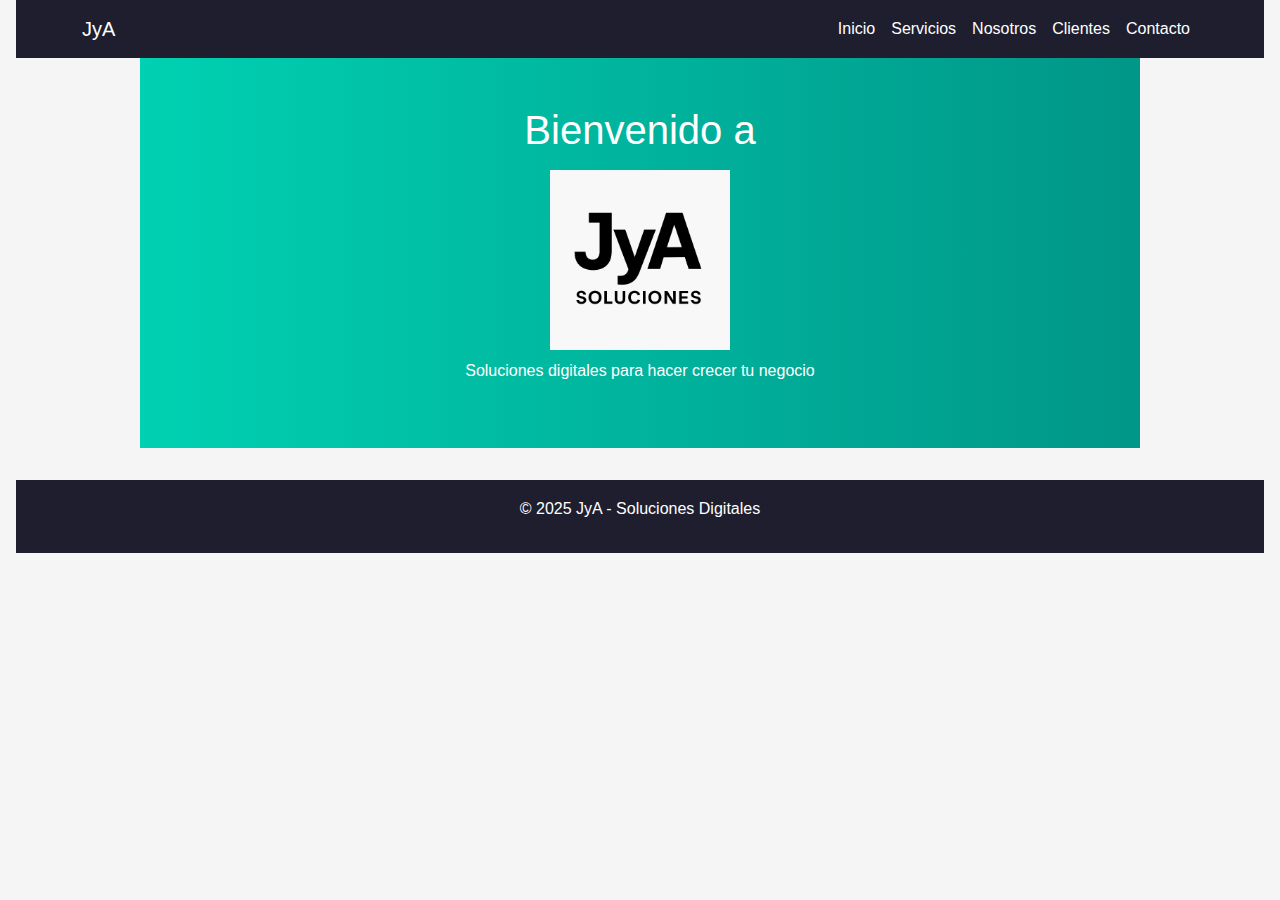
<file: index.html>
<!-- index.html -->
<!DOCTYPE html>
<html lang="es">
  <head>
    <meta charset="UTF-8" />
    <meta name="viewport" content="width=device-width, initial-scale=1.0" />
    <title>JyA - Inicio</title>

    <link
      href="https://cdn.jsdelivr.net/npm/bootstrap@5.3.2/dist/css/bootstrap.min.css"
      rel="stylesheet"
    />
    <link rel="stylesheet" href="style.css" />
  </head>
  <body>
    <header class="navbar navbar-expand-lg navbar-dark">
      <div class="container">
        <a class="navbar-brand" href="index.html">JyA</a>
        <button
          class="navbar-toggler"
          type="button"
          data-bs-toggle="collapse"
          data-bs-target="#navbarNav"
        >
          <span class="navbar-toggler-icon"></span>
        </button>
        <div class="collapse navbar-collapse" id="navbarNav">
          <ul class="navbar-nav ms-auto">
            <li class="nav-item">
              <a class="nav-link" href="index.html">Inicio</a>
            </li>
            <li class="nav-item">
              <a class="nav-link" href="servicios.html">Servicios</a>
            </li>
            <li class="nav-item">
              <a class="nav-link" href="nosotros.html">Nosotros</a>
            </li>
            <li class="nav-item">
              <a class="nav-link" href="clientes.html">Clientes</a>
            </li>
            <li class="nav-item">
              <a class="nav-link" href="contacto.html">Contacto</a>
            </li>
          </ul>
        </div>
      </div>
    </header>

    <section id="banner" class="text-center py-5">
      <div class="container">
        <h1>Bienvenido a</h1>
        <img
          src="./assets/logo jyl.png"
          alt="Logo de JyA - Soluciones Digitales"
          class="logo-jya"
        />
        <p>Soluciones digitales para hacer crecer tu negocio</p>
      </div>
    </section>

    <footer class="text-center py-3">
      <p>&copy; 2025 JyA - Soluciones Digitales</p>
    </footer>

    <script src="https://cdn.jsdelivr.net/npm/bootstrap@5.3.2/dist/js/bootstrap.bundle.min.js"></script>
  </body>
</html>
</file>
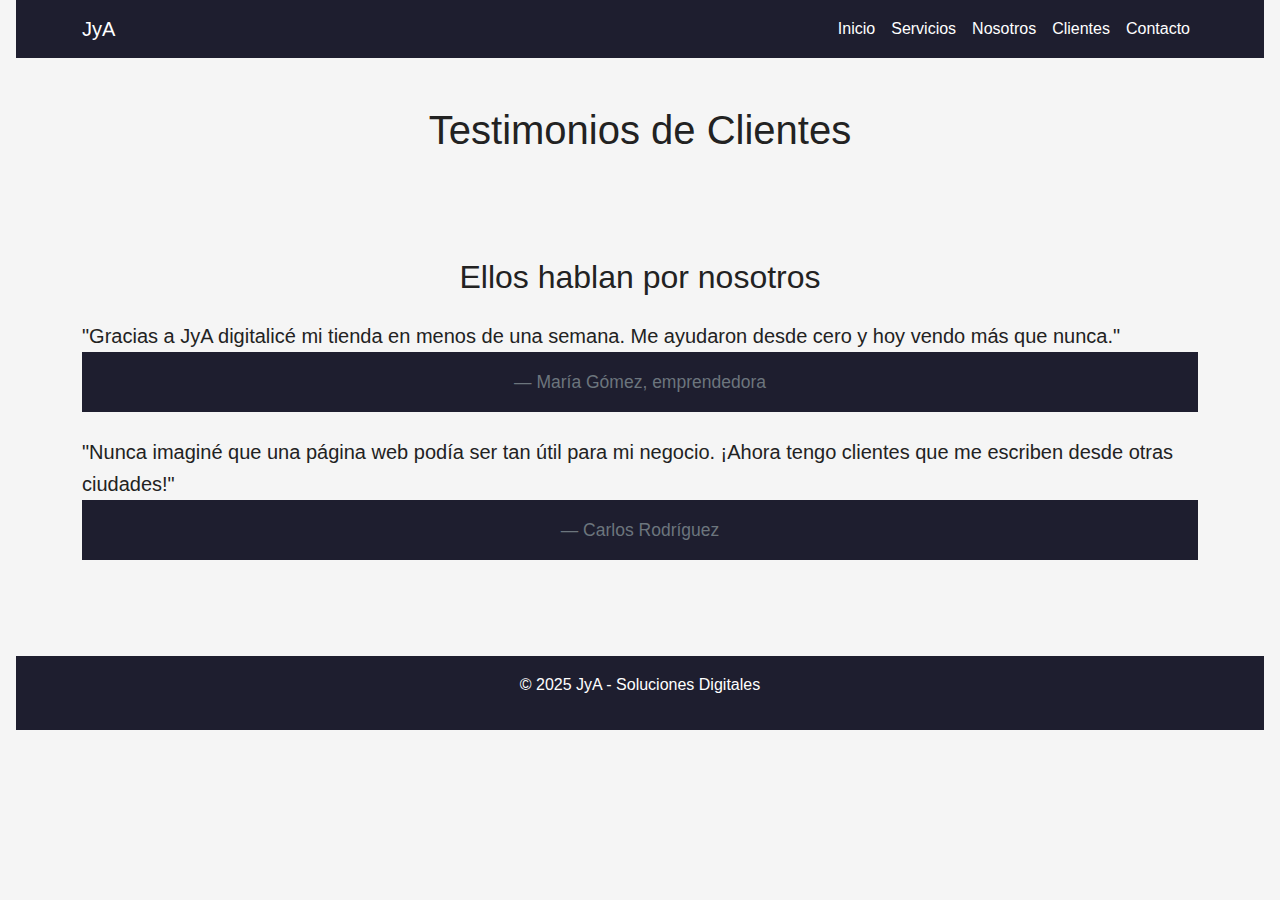
<file: clientes.html>
<!-- clientes.html -->
<!DOCTYPE html>
<html lang="es">
  <head>
    <meta charset="UTF-8" />
    <meta name="viewport" content="width=device-width, initial-scale=1.0" />
    <title>JyA - Clientes</title>
    <link
      href="https://cdn.jsdelivr.net/npm/bootstrap@5.3.2/dist/css/bootstrap.min.css"
      rel="stylesheet"
    />
    <link rel="stylesheet" href="style.css" />
  </head>
  <body>
    <header class="navbar navbar-expand-lg navbar-dark">
      <div class="container">
        <a class="navbar-brand" href="index.html">JyA</a>
        <button
          class="navbar-toggler"
          type="button"
          data-bs-toggle="collapse"
          data-bs-target="#navbarNav"
        >
          <span class="navbar-toggler-icon"></span>
        </button>
        <div class="collapse navbar-collapse" id="navbarNav">
          <ul class="navbar-nav ms-auto">
            <li class="nav-item">
              <a class="nav-link" href="index.html">Inicio</a>
            </li>
            <li class="nav-item">
              <a class="nav-link" href="servicios.html">Servicios</a>
            </li>
            <li class="nav-item">
              <a class="nav-link" href="nosotros.html">Nosotros</a>
            </li>
            <li class="nav-item">
              <a class="nav-link" href="clientes.html">Clientes</a>
            </li>
            <li class="nav-item">
              <a class="nav-link" href="contacto.html">Contacto</a>
            </li>
          </ul>
        </div>
      </div>
    </header>

    <section class="container py-5">
      <h1 class="text-center">Testimonios de Clientes</h1>
    </section>
    <section class="container py-5">
      <h2 class="text-center">Ellos hablan por nosotros</h2>
      <div class="mt-4">
        <blockquote class="blockquote">
          <p>
            "Gracias a JyA digitalicé mi tienda en menos de una semana. Me
            ayudaron desde cero y hoy vendo más que nunca."
          </p>
          <footer class="blockquote-footer">María Gómez, emprendedora</footer>
        </blockquote>
        <blockquote class="blockquote mt-4">
          <p>
            "Nunca imaginé que una página web podía ser tan útil para mi
            negocio. ¡Ahora tengo clientes que me escriben desde otras
            ciudades!"
          </p>
          <footer class="blockquote-footer">Carlos Rodríguez</footer>
        </blockquote>
      </div>
    </section>

    <footer class="text-center py-3">
      <p>&copy; 2025 JyA - Soluciones Digitales</p>
    </footer>

    <script src="https://cdn.jsdelivr.net/npm/bootstrap@5.3.2/dist/js/bootstrap.bundle.min.js"></script>
  </body>
</html>
</file>
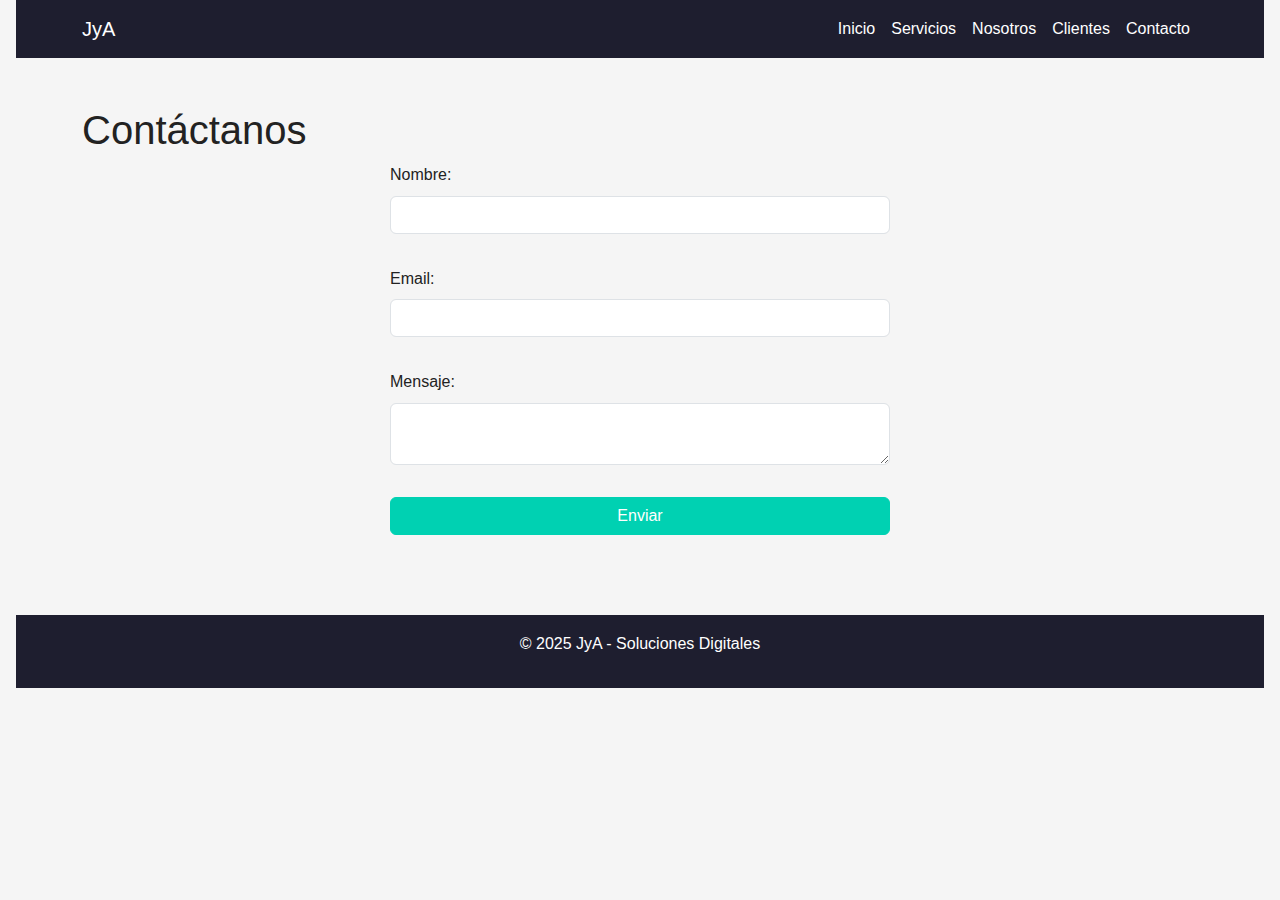
<file: contacto.html>
<!-- contacto.html -->
<!DOCTYPE html>
<html lang="es">
  <head>
    <meta charset="UTF-8" />
    <meta name="viewport" content="width=device-width, initial-scale=1.0" />
    <title>JyA - Contacto</title>
    <link
      href="https://cdn.jsdelivr.net/npm/bootstrap@5.3.2/dist/css/bootstrap.min.css"
      rel="stylesheet"
    />
    <link rel="stylesheet" href="style.css" />
  </head>
  <body>
    <header class="navbar navbar-expand-lg navbar-dark">
      <div class="container">
        <a class="navbar-brand" href="index.html">JyA</a>
        <button
          class="navbar-toggler"
          type="button"
          data-bs-toggle="collapse"
          data-bs-target="#navbarNav"
        >
          <span class="navbar-toggler-icon"></span>
        </button>
        <div class="collapse navbar-collapse" id="navbarNav">
          <ul class="navbar-nav ms-auto">
            <li class="nav-item">
              <a class="nav-link" href="index.html">Inicio</a>
            </li>
            <li class="nav-item">
              <a class="nav-link" href="servicios.html">Servicios</a>
            </li>
            <li class="nav-item">
              <a class="nav-link" href="nosotros.html">Nosotros</a>
            </li>
            <li class="nav-item">
              <a class="nav-link" href="clientes.html">Clientes</a>
            </li>
            <li class="nav-item">
              <a class="nav-link" href="contacto.html">Contacto</a>
            </li>
          </ul>
        </div>
      </div>
    </header>

    <section class="container py-5">
      <h1>Contáctanos</h1>
      <form>
        <div class="mb-3">
          <label for="nombre" class="form-label">Nombre:</label>
          <input
            type="text"
            id="nombre"
            name="nombre"
            class="form-control"
            required
          />
        </div>
        <div class="mb-3">
          <label for="email" class="form-label">Email:</label>
          <input
            type="email"
            id="email"
            name="email"
            class="form-control"
            required
          />
        </div>
        <div class="mb-3">
          <label for="mensaje" class="form-label">Mensaje:</label>
          <textarea id="mensaje" name="mensaje" class="form-control"></textarea>
        </div>
        <button type="submit" class="btn btn-primary">Enviar</button>
      </form>
    </section>

    <footer class="text-center py-3">
      <p>&copy; 2025 JyA - Soluciones Digitales</p>
    </footer>

    <script src="https://cdn.jsdelivr.net/npm/bootstrap@5.3.2/dist/js/bootstrap.bundle.min.js"></script>
  </body>
</html>
</file>
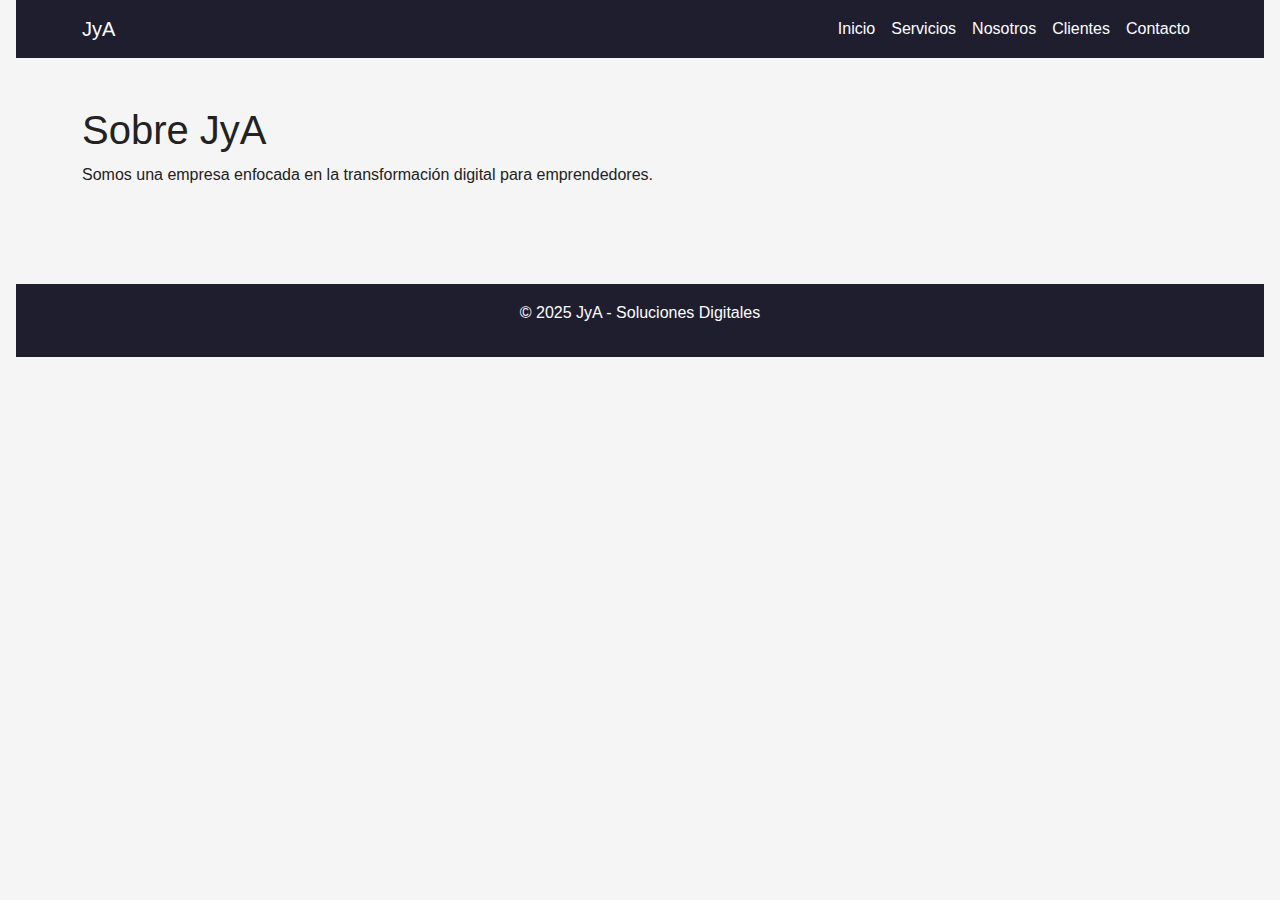
<file: nosotros.html>
<!-- nosotros.html -->
<!DOCTYPE html>
<html lang="es">
  <head>
    <meta charset="UTF-8" />
    <meta name="viewport" content="width=device-width, initial-scale=1.0" />
    <title>JyA - Nosotros</title>
    <link
      href="https://cdn.jsdelivr.net/npm/bootstrap@5.3.2/dist/css/bootstrap.min.css"
      rel="stylesheet"
    />
    <link rel="stylesheet" href="style.css" />
  </head>
  <body>
    <header class="navbar navbar-expand-lg navbar-dark">
      <div class="container">
        <a class="navbar-brand" href="index.html">JyA</a>
        <button
          class="navbar-toggler"
          type="button"
          data-bs-toggle="collapse"
          data-bs-target="#navbarNav"
        >
          <span class="navbar-toggler-icon"></span>
        </button>
        <div class="collapse navbar-collapse" id="navbarNav">
          <ul class="navbar-nav ms-auto">
            <li class="nav-item">
              <a class="nav-link" href="index.html">Inicio</a>
            </li>
            <li class="nav-item">
              <a class="nav-link" href="servicios.html">Servicios</a>
            </li>
            <li class="nav-item">
              <a class="nav-link" href="nosotros.html">Nosotros</a>
            </li>
            <li class="nav-item">
              <a class="nav-link" href="clientes.html">Clientes</a>
            </li>
            <li class="nav-item">
              <a class="nav-link" href="contacto.html">Contacto</a>
            </li>
          </ul>
        </div>
      </div>
    </header>

    <section class="container py-5">
      <h1>Sobre JyA</h1>
      <p>
        Somos una empresa enfocada en la transformación digital para
        emprendedores.
      </p>
    </section>

    <footer class="text-center py-3">
      <p>&copy; 2025 JyA - Soluciones Digitales</p>
    </footer>

    <script src="https://cdn.jsdelivr.net/npm/bootstrap@5.3.2/dist/js/bootstrap.bundle.min.js"></script>
  </body>
</html>
</file>
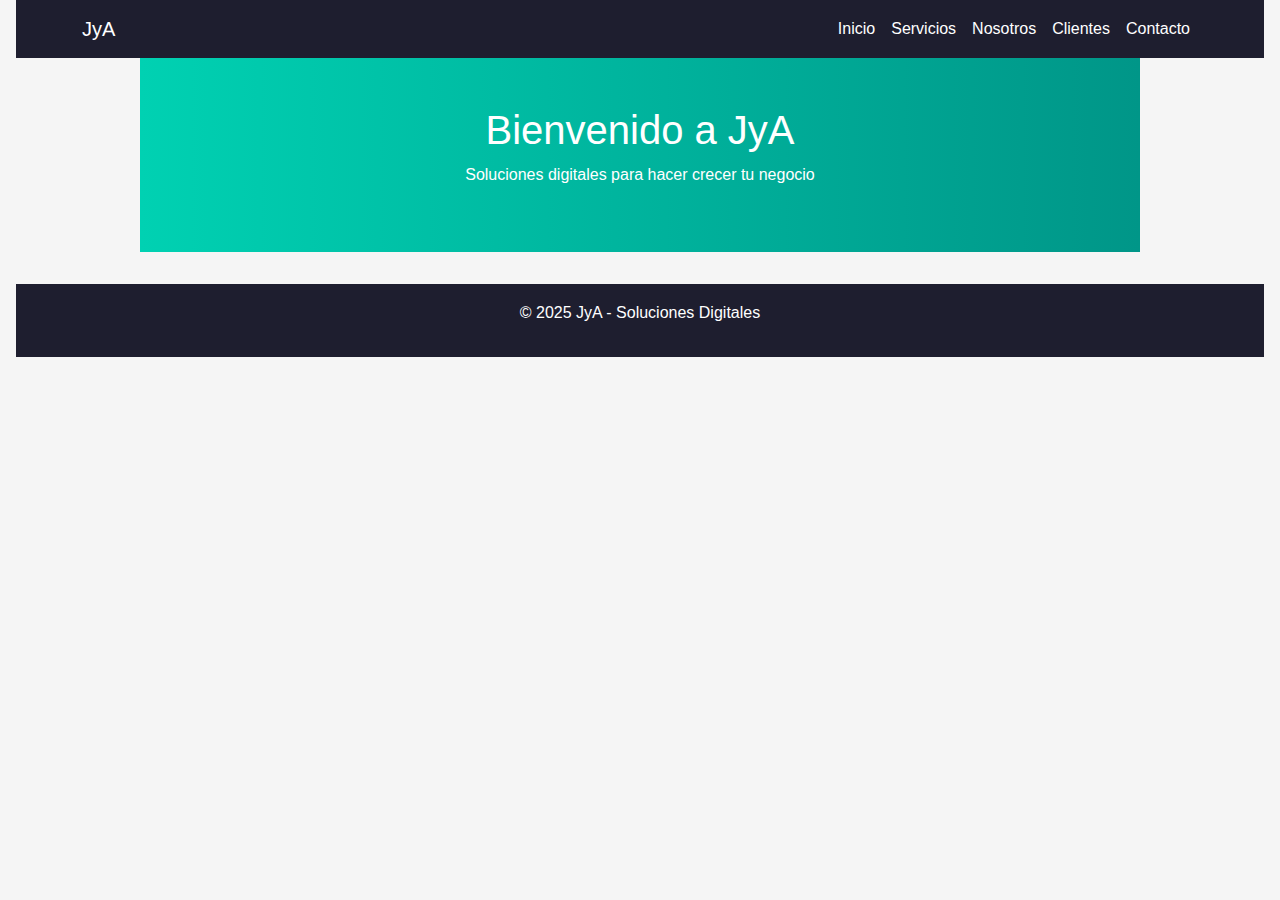
<file: servicios.html>
<!-- servicios.html -->
<!DOCTYPE html>
<html lang="es">
  <head>
    <meta charset="UTF-8" />
    <meta name="viewport" content="width=device-width, initial-scale=1.0" />
    <title>JyA - Servicios</title>
    <link
      href="https://cdn.jsdelivr.net/npm/bootstrap@5.3.2/dist/css/bootstrap.min.css"
      rel="stylesheet"
    />
    <link rel="stylesheet" href="style.css" />
  </head>
  <body>
    <header class="navbar navbar-expand-lg navbar-dark">
      <div class="container">
        <a class="navbar-brand" href="index.html">JyA</a>
        <button
          class="navbar-toggler"
          type="button"
          data-bs-toggle="collapse"
          data-bs-target="#navbarNav"
        >
          <span class="navbar-toggler-icon"></span>
        </button>
        <div class="collapse navbar-collapse" id="navbarNav">
          <ul class="navbar-nav ms-auto">
            <li class="nav-item">
              <a class="nav-link" href="index.html">Inicio</a>
            </li>
            <li class="nav-item">
              <a class="nav-link" href="servicios.html">Servicios</a>
            </li>
            <li class="nav-item">
              <a class="nav-link" href="nosotros.html">Nosotros</a>
            </li>
            <li class="nav-item">
              <a class="nav-link" href="clientes.html">Clientes</a>
            </li>
            <li class="nav-item">
              <a class="nav-link" href="contacto.html">Contacto</a>
            </li>
          </ul>
        </div>
      </div>
    </header>

    <section id="banner" class="text-center py-5">
      <div class="container">
        <h1>Bienvenido a JyA</h1>
        <p>Soluciones digitales para hacer crecer tu negocio</p>
      </div>
    </section>

    <footer class="text-center py-3">
      <p>&copy; 2025 JyA - Soluciones Digitales</p>
    </footer>

    <script src="https://cdn.jsdelivr.net/npm/bootstrap@5.3.2/dist/js/bootstrap.bundle.min.js"></script>
  </body>
</html>
</file>
<file: style.css>
/* Reset básico */
* {
  margin: 0;
  padding: 0;
  box-sizing: border-box;
}

body {
  font-family: "Montserrat", sans-serif;
  line-height: 1.6;
  color: #222;
  background-color: #f5f5f5;
  padding: 0 1rem;
}

header {
  background-color: #1e1e2f;
  color: #fff;
  padding: 1rem 0;
}
.logo-jya {
  max-width: 180px;
  height: auto;
  display: block;
  margin: 0 auto;
  padding: 0.5rem 0;
  transition: transform 0.3s ease;
}

.logo-jya:hover {
  transform: scale(1.05);
}

nav ul {
  display: flex;
  justify-content: center;
  list-style: none;
  gap: 1.5rem;
}

nav a {
  text-decoration: none;
  color: #fff;
  font-weight: bold;
  transition: color 0.3s;
}

nav a:hover {
  color: #00d1b2;
}

#banner {
  background: linear-gradient(to right, #00d1b2, #009688);
  color: #fff;
  text-align: center;
  padding: 4rem 2rem;
}

section {
  padding: 2rem 1rem;
  max-width: 1000px;
  margin: 0 auto;
}

footer {
  background-color: #1e1e2f;
  color: #fff;
  text-align: center;
  padding: 1rem;
  margin-top: 2rem;
}

form {
  display: flex;
  flex-direction: column;
  gap: 1rem;
  max-width: 500px;
  margin: 0 auto;
}

input,
textarea,
button {
  padding: 0.8rem;
  border: 1px solid #ccc;
  border-radius: 4px;
  font-size: 1rem;
}

button {
  background-color: #00d1b2;
  color: #fff;
  border: none;
  cursor: pointer;
  transition: background-color 0.3s ease;
}

button:hover {
  background-color: #009688;
}

/* Bootstrap overrides or additions */
.container {
  max-width: 1140px;
  margin: 0 auto;
}

.navbar {
  background-color: #1e1e2f;
}

.navbar-nav .nav-link {
  color: #fff;
}

.navbar-nav .nav-link:hover {
  color: #00d1b2;
}

.btn-primary {
  background-color: #00d1b2;
  border-color: #00d1b2;
}

.btn-primary:hover {
  background-color: #009688;
  border-color: #009688;
}

@media (max-width: 768px) {
  nav ul {
    flex-direction: column;
    gap: 0.5rem;
  }
  #banner {
    padding: 2rem 1rem;
  }
  section {
    padding: 1rem;
  }
}
</file>
